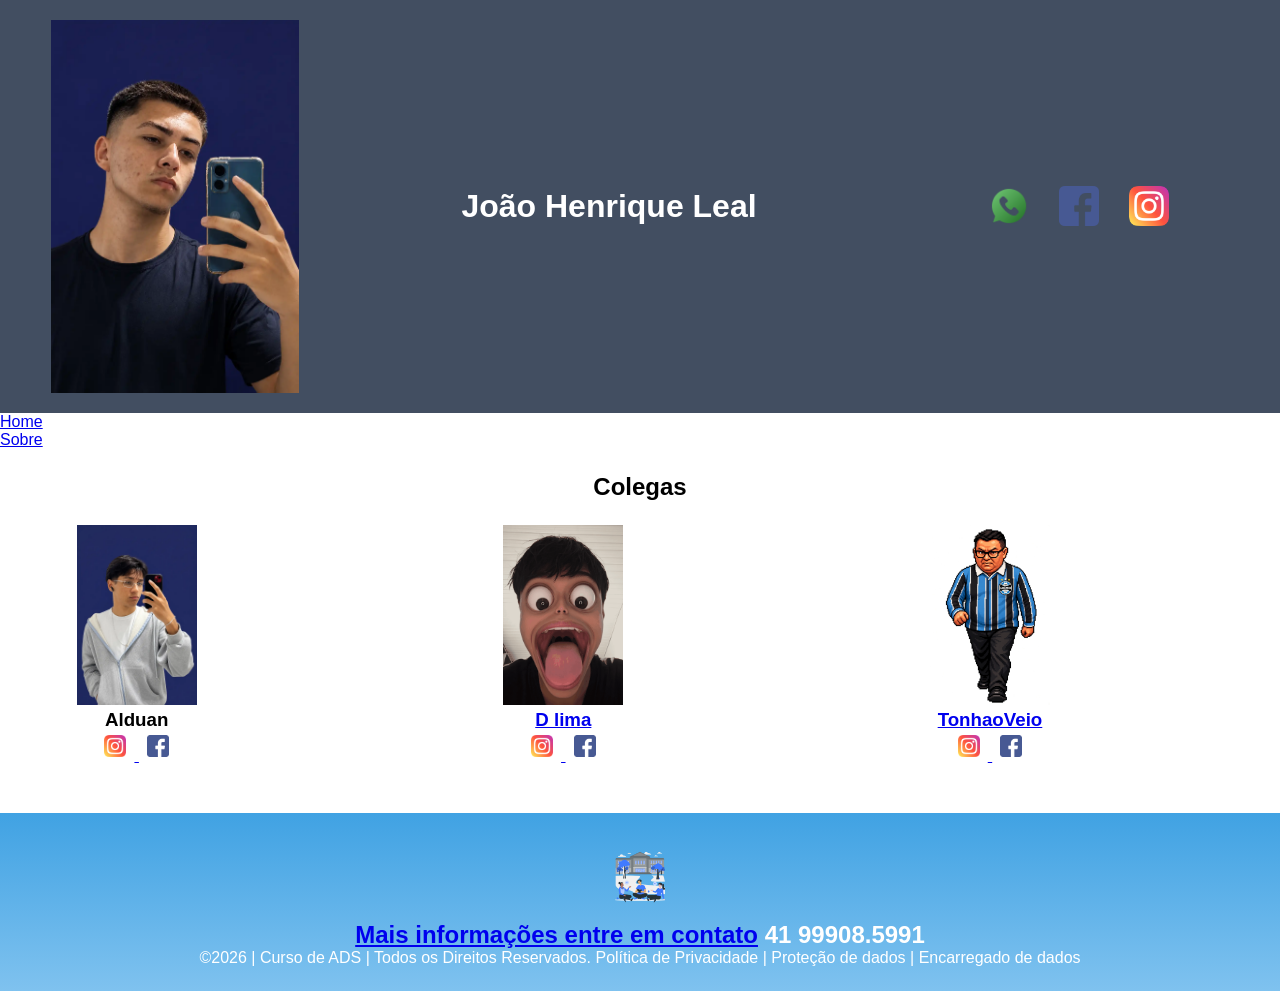
<file: index.html>
<!DOCTYPE html>
<html lang="pt-br">
<head>
<meta charset="UTF-8">
<meta name="viewport" content="width=device-width, initial-scale=1.0">
<title>João Henrique</title>
<link rel="stylesheet" href="style.css">
</head>
<body>
<!--header é a parte do cabeçalho do site, é o topo da página-->
<header class="cabecalho-itens">
<img class="cabecalho-imagem" src="joao2.webp" alt="Logo da
Página">
<h1 class="titulo_site">João Henrique Leal</h1>
<div class="sociais">
<img class="sociais" src="whatsapp.png" alt="Logo do Whats da
Escola">
<img class="sociais" src="facebook.png" alt="Facebook da
Escola">
<img class="sociais" src="instagram.png" alt="instagram da
Escola">
</div>
</header>

<ul>
    <li><a href="index.html">Home</a></li>
    <li><a href="sobre.html">Sobre</a></li>
</ul>
<!--Seção banner 1 é a parte do paragrafo 1 da página-->

<section class="estudante">
<h1 class="estudante_titulo">Colegas</h1>
<p> </p>
<div class="estudantes_todos">
<div class="estudante-div">
<img class="estudante-imagem" src="alduan2.webp" alt="Foto da
turma do 1CDS do ano de 2026">
<h3 class="estudante-nome">Alduan</h3>
<a href="https://cursos.alura.com.br/dashboard">
<p> </p>

<img class="estudante-icone" src="instagram.png" alt="Link do
Instagram">
<img class="estudante-icone" src="facebook.png" alt="Link do Facebook">
</div>

<div class="estudante-div">
<img class="estudante-imagem" src="gabgif.gif" alt="Foto da
turma do 1CDS do ano de 2026">
<h3 class="estudante-nome">D lima</h3>
<a href="https://cursos.alura.com.br/dashboard">
<p> </p>

<img class="estudante-icone" src="instagram.png" alt="Link do
Instagram">
<img class="estudante-icone" src="facebook.png" alt="Link do Facebook">
</div>

<div class="estudante-div">
<img class="estudante-imagem" src="tonhao.JPG" alt="Foto da
turma do 1CDS do ano de 2026">
<h3 class="estudante-nome">TonhaoVeio</h3>
<a href="https://cursos.alura.com.br/dashboard">
<p> </p>
<img class="estudante-icone" src="instagram.png" alt="Link do
Instagram">
<img class="estudante-icone" src="facebook.png" alt="Link do
Facebook">
</div>
</div>
</section>

<!--Seção estudantes é a parte do paragrafo 3 da página -- "Meninas"-->
<!--altere em "src="estudante_menina_1.png" para src"nome da imagem do menina em
todas abaixo-->
<!--altere em "src="site_school.png" para src"nome da logo em todos abaixo-->

<!--Seção rodapé é a parte final da paragrafo 3 da página-->
<footer class="escola">
<img class="logo_rodape" src="logo_nossa_escola.png" alt="Logo da Escola">
<h2 class="escola-título">Mais informações entre em contato<a class="link"

href="https://wa.me/5541999085991"> 41 99908.5991 </a></h2>
<p></p>
<p>©2026 | Curso de ADS | Todos os Direitos Reservados.
Política de Privacidade | Proteção de dados | Encarregado de dados</p>
<p> </p>
</footer>
</body>
</html>
</file>
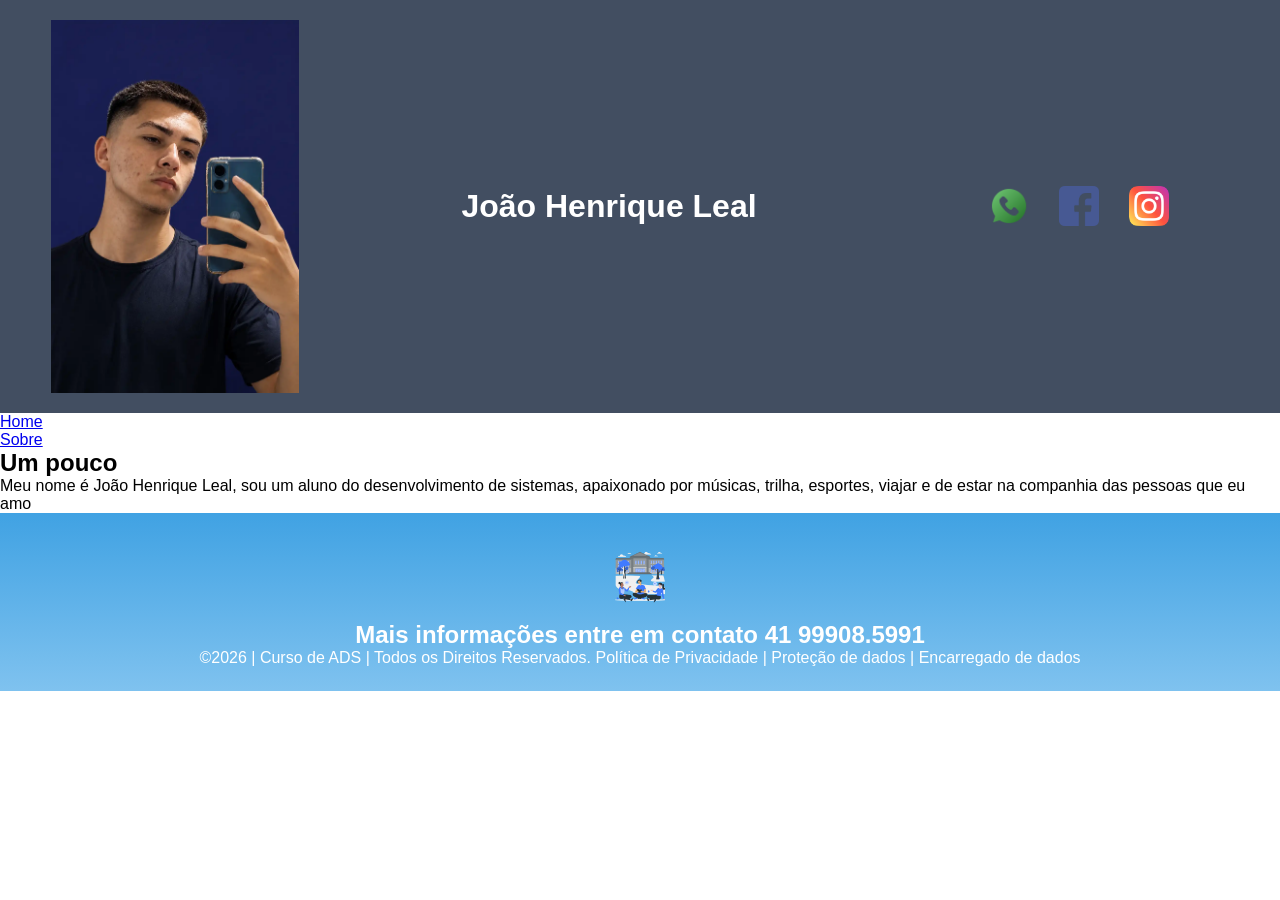
<file: sobre.html>
<!DOCTYPE html>
<html lang="pt-br">
<head>
<meta charset="UTF-8">
<meta name="viewport" content="width=device-width, initial-scale=1.0">
<title>João Henrique</title>
<link rel="stylesheet" href="style.css">
</head>
<body>
<!--header é a parte do cabeçalho do site, é o topo da página-->
<header class="cabecalho-itens">
<img class="cabecalho-imagem" src="joao2.webp" alt="Logo da
Página">
<h1 class="titulo_site">João Henrique Leal</h1>
<div class="sociais">
<img class="sociais" src="whatsapp.png" alt="Logo do Whats da
Escola">
<img class="sociais" src="facebook.png" alt="Facebook da
Escola">
<img class="sociais" src="instagram.png" alt="instagram da
Escola">
</div>
</header>

<ul>
    <li><a href="index.html">Home</a></li>
    <li><a href="sobre.html">Sobre</a></li>
</ul>

<!--Conteudo-->
<main>
    <section class="sobretema">
        <h1>Um pouco</h1>
     <p>Meu nome é João Henrique Leal, sou um aluno do desenvolvimento de sistemas, apaixonado por músicas, trilha, esportes, viajar e de estar na companhia das pessoas que eu amo </p>
    </section>
</main>


<!--Seção rodapé é a parte final da paragrafo 3 da página-->
<footer class="escola">
<img class="logo_rodape" src="logo_nossa_escola.png" alt="Logo da Escola">
<h2 class="escola-título">Mais informações entre em contato<a class="link"

href="https://wa.me/5541999085991"> 41 99908.5991 </a></h2>
<p></p>
<p>©2026 | Curso de ADS | Todos os Direitos Reservados.
Política de Privacidade | Proteção de dados | Encarregado de dados</p>
<p> </p>
</footer>
</body>
</html>
</file>
<file: style.css>
*{
margin: 0;
padding: 0;
box-sizing: border-box;
}
body{
font-family: "Poppins", sans-serif;
}
header{
background-color: #424e61;
color: white;
width: 100%;
padding: 20px;
}
.cabecalho-itens{
max-width: 1980px;
margin: 0 auto;
display: flex;
align-items: center;
justify-content: center;
}
.cabecalho-imagem{
width: 20%;
display: flex;
justify-content: flex-start;
align-items: center;
}
.titulo_site{
padding: 50px;
text-align: center;
width: 50%;
font: 30px;
}
.sociais{
display: flex;
justify-content: flex-end;
width: 25%;
padding-right: 30px;
}
.banner1{
display: flex;
justify-content: center;
width: 20%;
}
.estudante_titulo{
text-align: center;

}
.estudante-nome{
text-align: center;
}
.estudante-imagem{
width: 120px;
}
.estudante-icone{
width: 38px;
padding: 4px 8px;
}
.estudante{
background-image: background-color(#faae43);
padding: 24px 0;
}

.estudante-div{
text-align: center;
padding: 24px 0;
}
.estudantes_todos{
display: flex;
justify-content: space-around;
}
.escola{
background-image: linear-gradient(#40A2E3,#7FC2EF);
color: white;
display: flex;
justify-content:center;
padding: 24px 0;
text-align:center;
display:block;
}
.escola-titulo{
padding: 50px;
text-align: center;
}
.logo_rodape{
height: 80px;
padding: 12px 0;

}

.link{
color: #ffffff;
text-decoration: none;
}
</file>
